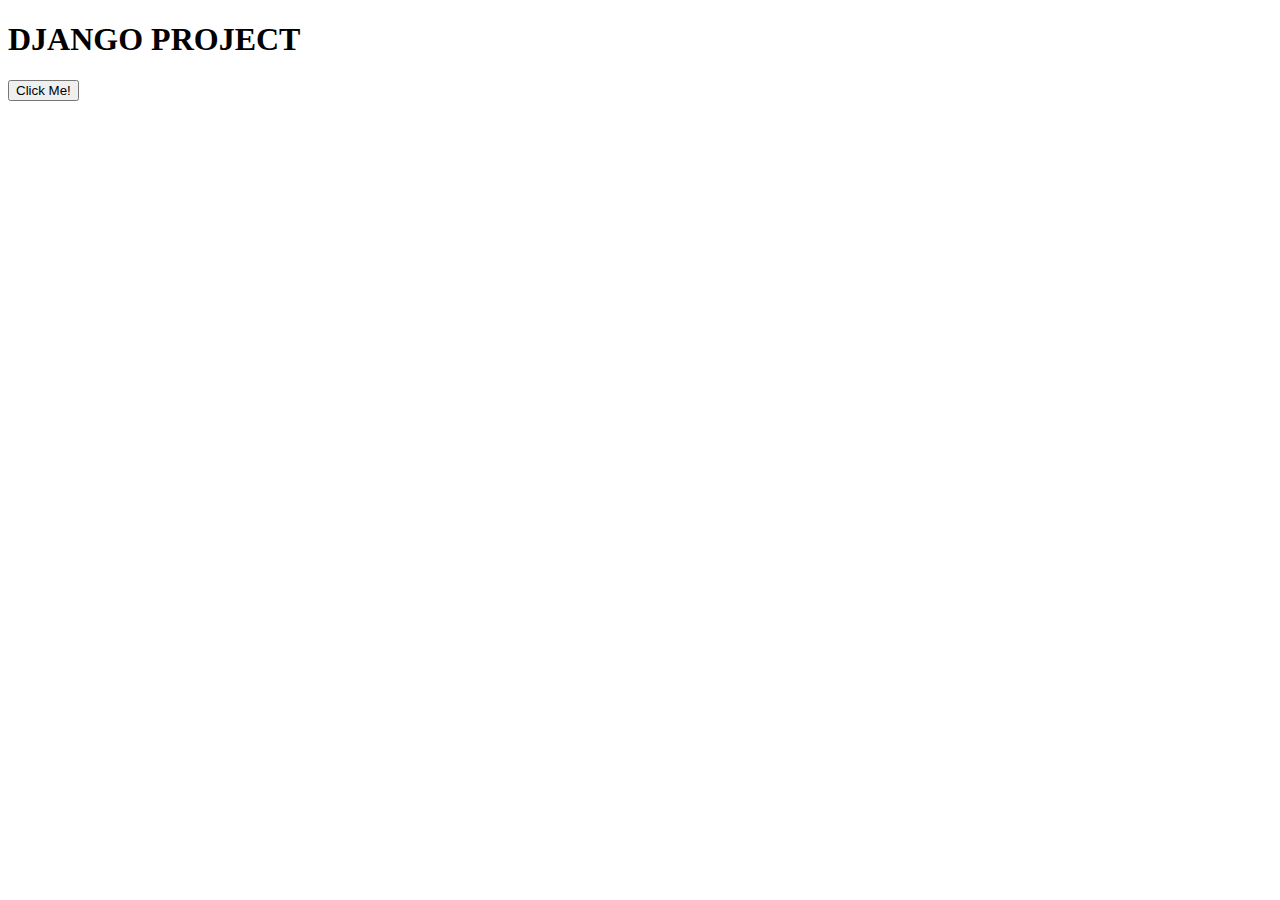
<file: templates/index.html>
<!DOCTYPE html>
<html lang="en">
<head>
    <meta charset="UTF-8">
    <meta name="viewport" content="width=device-width, initial-scale=1.0">
    <title>Document</title>
</head>
<body>
    <h1> DJANGO PROJECT </h1>
    <button type="button" onclick="alert('Hello world!')">Click Me!</button>
</body>
</html>
</file>
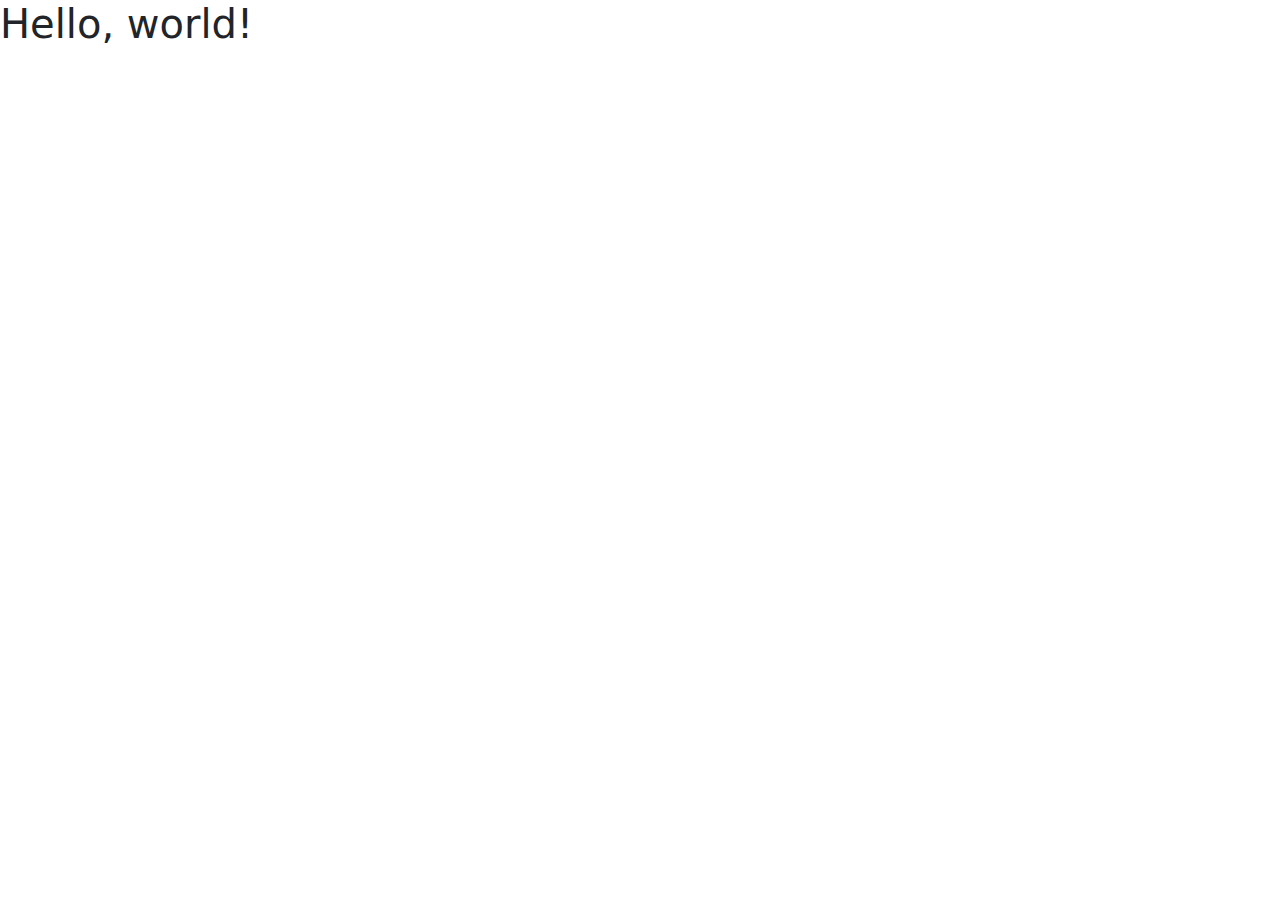
<file: templates/dog.html>
<!doctype html>
<html lang="en">
  <head>
    <meta charset="utf-8">
    <meta name="viewport" content="width=device-width, initial-scale=1">
    <title>Bootstrap demo</title>
    <link href="https://cdn.jsdelivr.net/npm/bootstrap@5.3.3/dist/css/bootstrap.min.css" rel="stylesheet" integrity="sha384-QWTKZyjpPEjISv5WaRU9OFeRpok6YctnYmDr5pNlyT2bRjXh0JMhjY6hW+ALEwIH" crossorigin="anonymous">
  </head>
  <body>
    <h1>Hello, world!</h1>
    <script src="https://cdn.jsdelivr.net/npm/bootstrap@5.3.3/dist/js/bootstrap.bundle.min.js" integrity="sha384-YvpcrYf0tY3lHB60NNkmXc5s9fDVZLESaAA55NDzOxhy9GkcIdslK1eN7N6jIeHz" crossorigin="anonymous"></script>
  </body>
</html>
</file>
